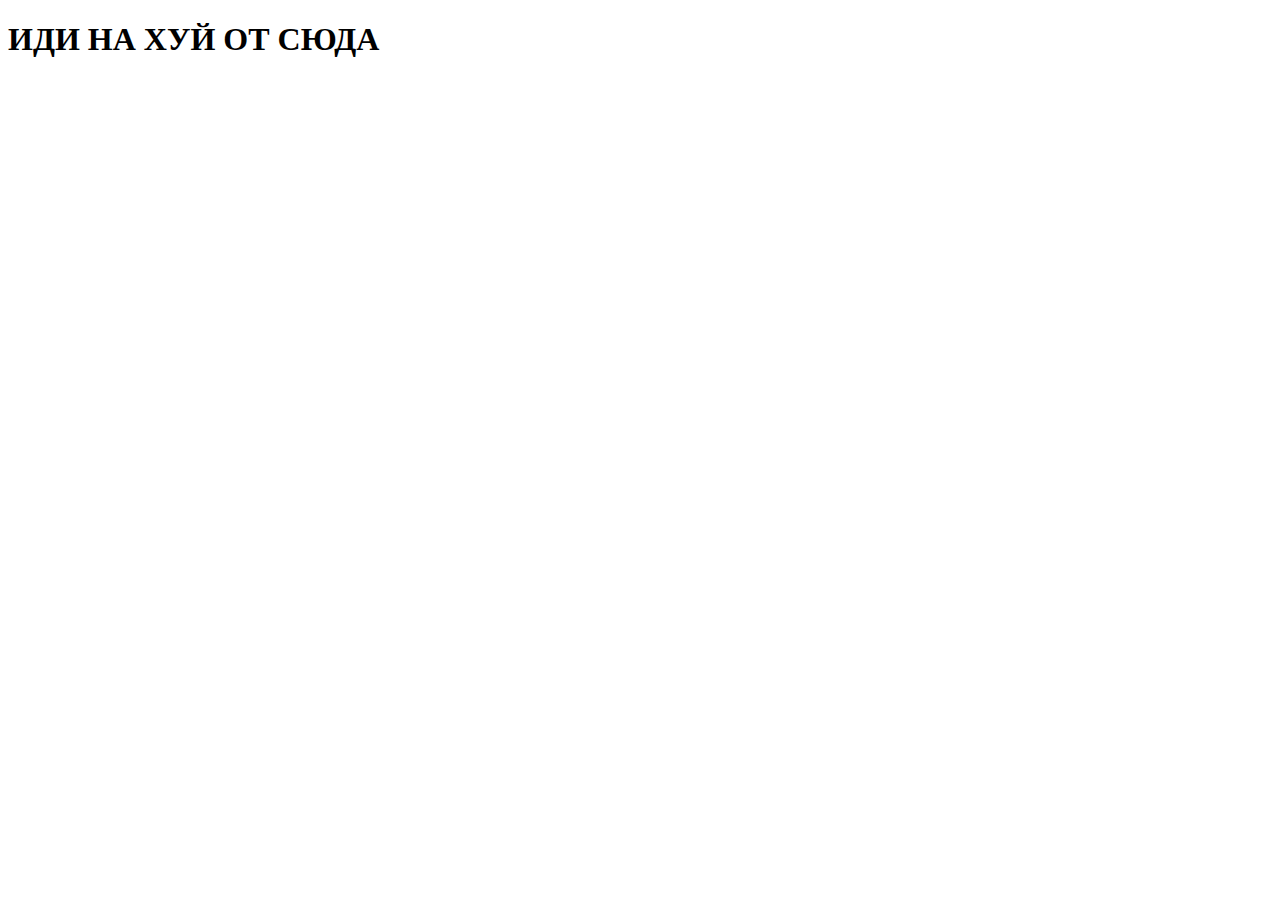
<file: servises.html>
<!DOCTYPE html>
<html lang="en">
<head>
  <meta charset="UTF-8">
  <meta http-equiv="X-UA-Compatible" content="IE=edge">
  <meta name="viewport" content="width=device-width, initial-scale=1.0">
  <title>Document</title>
</head>
<body>
  <div>
    <h1> ИДИ НА ХУЙ ОТ СЮДА</h1>
  </div>
</body>
</html>
</file>
